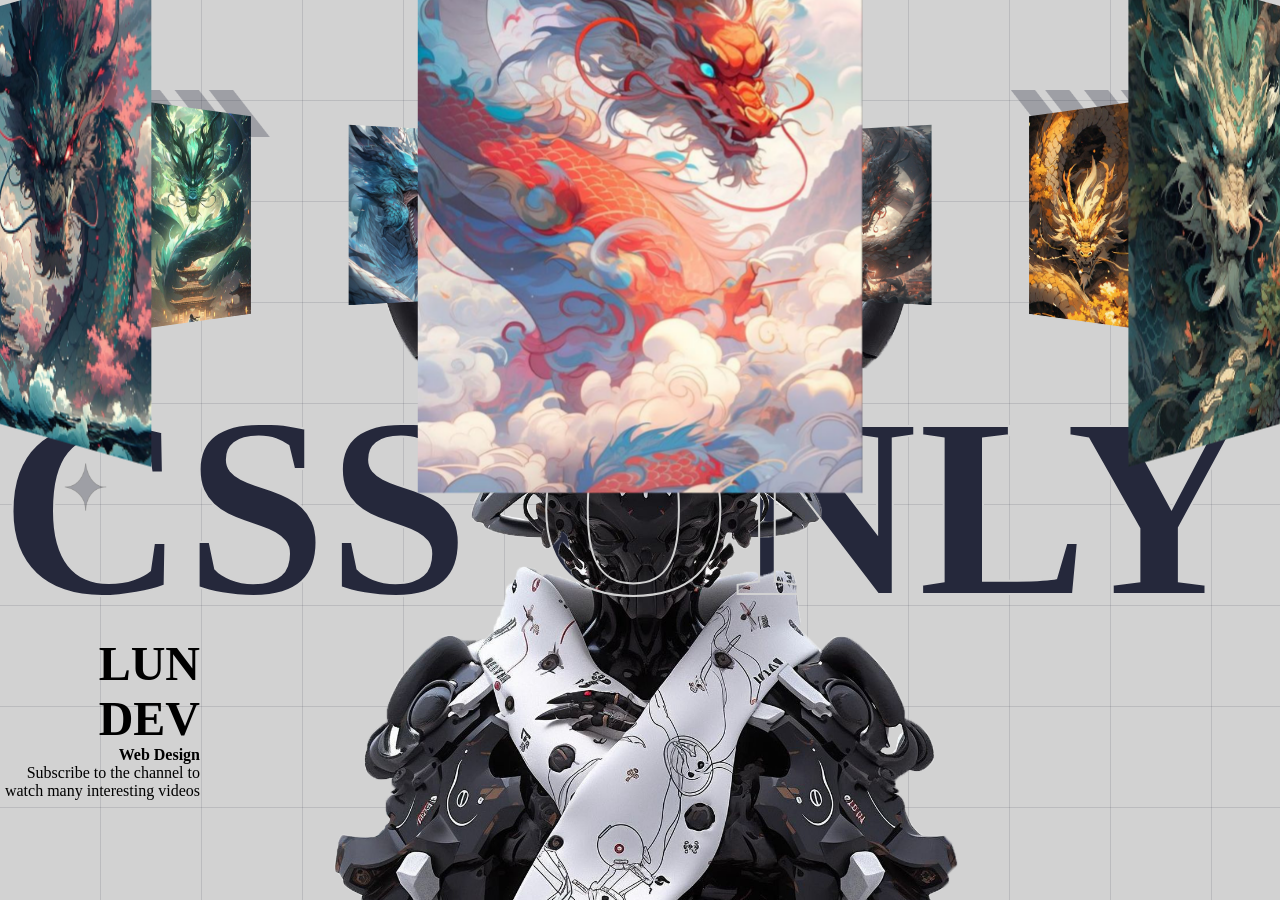
<file: documentation.html>
<!DOCTYPE html>
<html lang="en">
<head>
    <meta charset="UTF-8">
    <meta name="viewport" content="width=device-width, initial-scale=1.0">
    <title>Document</title>
    <style>
        
        *{
            margin: 0;
            padding: 0;
            box-sizing: border-box;
        }
        body{
            background-color: #D2D2D2;
            background-image:
            repeating-linear-gradient(
                to right, transparent 0 100px,
                #25283b22 100px 101px
            ),
            repeating-linear-gradient(
                to bottom, transparent 0 100px,
                #25283b22 100px 101px
            );
        }
        
        body::before{
            position: absolute;
            width: min(1400px, 90vw);
            top: 10%;
            left: 50%;
            height: 90%;
            transform: translateX(-50%);
            content: '';
            background-image: url(images/bg.png);
            background-size: 100%;
            background-repeat: no-repeat;
            background-position: top center;
            pointer-events: none;
        }
    </style>
    <link rel="stylesheet" href="documentation.css">
</head>
<body>

    <div class="banner">
        <div class="slider" style="--quantity: 10">
            <div class="item" style="--position: 1"><img src="images/dragon_1.jpg" alt=""></div>
            <div class="item" style="--position: 2"><img src="images/dragon_2.jpg" alt=""></div>
            <div class="item" style="--position: 3"><img src="images/dragon_3.jpg" alt=""></div>
            <div class="item" style="--position: 4"><img src="images/dragon_4.jpg" alt=""></div>
            <div class="item" style="--position: 5"><img src="images/dragon_5.jpg" alt=""></div>
            <div class="item" style="--position: 6"><img src="images/dragon_6.jpg" alt=""></div>
            <div class="item" style="--position: 7"><img src="images/dragon_7.jpg" alt=""></div>
            <div class="item" style="--position: 8"><img src="images/dragon_8.jpg" alt=""></div>
            <div class="item" style="--position: 9"><img src="images/dragon_9.jpg" alt=""></div>
            <div class="item" style="--position: 10"><img src="images/dragon_10.jpg" alt=""></div>
        </div>
        <div class="content">
            <h1 data-content="CSS ONLY">
                CSS ONLY
            </h1>
            <div class="author">
                <h2>LUN DEV</h2>
                <p><b>Web Design</b></p>
                <p>
                    Subscribe to the channel to watch many interesting videos
                </p>
            </div>
            <div class="model"></div>
        </div>
    </div>
    <script src="script.js"></script>
</body>
</html>
</file>
<file: documentation.css>
/* documentation page style */
@import url('https://fonts.cdnfonts.com/css/ica-rubrik-black');
@import url('https://fonts.cdnfonts.com/css/poppins');

/* Common.css integration */
@import url('common.css');

.banner{
    width: 100%;
    height: 100vh;
    text-align: center;
    overflow: hidden;
    position: relative;
}
.banner .slider{
    position: absolute;
    width: 200px;
    height: 250px;
    top: 10%;
    left: calc(50% - 100px);
    transform-style: preserve-3d;
    transform: perspective(1000px);
    animation: autoRun 20s linear infinite;
    z-index: 2;
}
@keyframes autoRun{
    from{
        transform: perspective(1000px) rotateX(-16deg) rotateY(0deg);
    }to{
        transform: perspective(1000px) rotateX(-16deg) rotateY(360deg);
    }
}

.banner .slider .item{
    position: absolute;
    inset: 0 0 0 0;
    transform: 
        rotateY(calc( (var(--position) - 1) * (360 / var(--quantity)) * 1deg))
        translateZ(550px);
}
.banner .slider .item img{
    width: 100%;
    height: 100%;
    object-fit: cover;
}
.banner .content{
    position: absolute;
    bottom: 0;
    left: 50%;
    transform: translateX(-50%);
    width: min(1400px, 100vw);
    height: max-content;
    padding-bottom: 100px;
    display: flex;
    flex-wrap: wrap;
    justify-content: space-between;
    align-items: center;
    z-index: 1;
}
.banner .content h1{
    font-family: 'ICA Rubrik';
    font-size: 16em;
    line-height: 1em;
    color: #25283B;
    position: relative;
}
.banner .content h1::after{
    position: absolute;
    inset: 0 0 0 0;
    content: attr(data-content);
    z-index: 2;
    -webkit-text-stroke: 2px #d2d2d2;
    color: transparent;
}
.banner .content .author{
    font-family: Poppins;
    text-align: right;
    max-width: 200px;
}
.banner .content h2{
    font-size: 3em;
}
.banner .content .model{
    background-image: url(images/model.png);
    width: 100%;
    height: 75vh;
    position: absolute;
    bottom: 0;
    left: 0;
    background-size: auto 130%;
    background-repeat: no-repeat;
    background-position: top center;
    z-index: 1;
}
@media screen and (max-width: 1023px) {
    .banner .slider{
        width: 160px;
        height: 200px;
        left: calc(50% - 80px);
    }
    .banner .slider .item{
        transform: 
            rotateY(calc( (var(--position) - 1) * (360 / var(--quantity)) * 1deg))
            translateZ(300px);
    }
    .banner .content h1{
        text-align: center;
        width: 100%;
        text-shadow: 0 10px 20px #000;
        font-size: 7em;
    }
    .banner .content .author{
        color: #fff;
        padding: 20px;
        text-shadow: 0 10px 20px #000;
        z-index: 2;
        max-width: unset;
        width: 100%;
        text-align: center;
        padding: 0 30px;
    }
}
@media screen and (max-width: 767px) {
    .banner .slider{
        width: 100px;
        height: 150px;
        left: calc(50% - 50px);
    }
    .banner .slider .item{
        transform: 
            rotateY(calc( (var(--position) - 1) * (360 / var(--quantity)) * 1deg))
            translateZ(180px);
    }
    .banner .content h1{
        font-size: 5em;
    }
}
</file>
